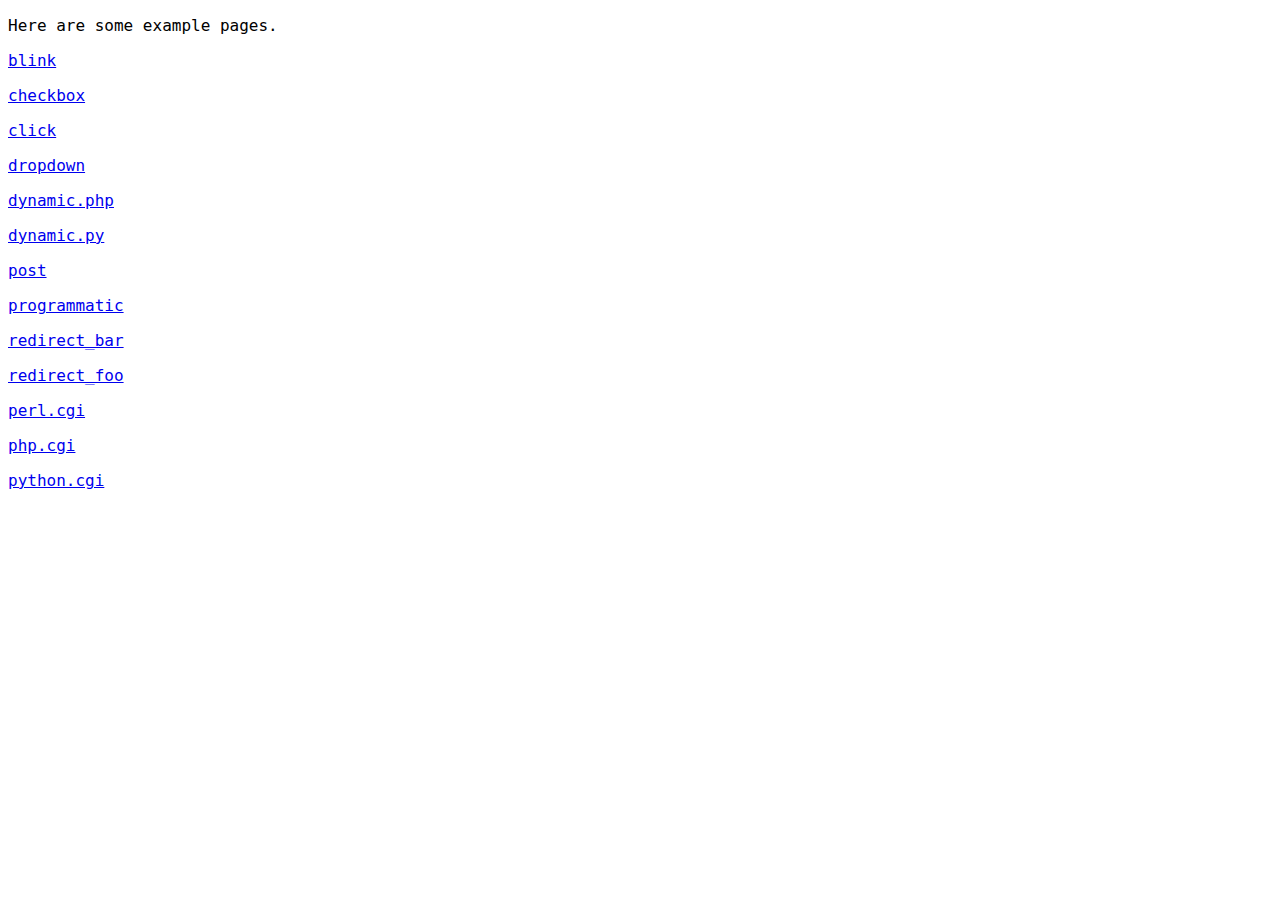
<file: index.html>
<!doctype html>
<html>
  <head>
    <meta charset="utf-8" />
    <link rel="stylesheet" type="text/css" href="style.css" />
    <title>dj</title>
  </head>
  <body>
    <p>Here are some example pages.</p>
    <p><a href="blink.html">blink</a></p>
    <p><a href="checkbox.html">checkbox</a></p>
    <p><a href="click.html">click</a></p>
    <p><a href="dropdown.html">dropdown</a></p>
    <p><a href="dynamic.php">dynamic.php</a></p>
    <p><a href="dynamic.py">dynamic.py</a></p>
    <p><a href="post.html">post</a></p>
    <p><a href="programmatic.html">programmatic</a></p>
    <p><a href="redirect_bar.html">redirect_bar</a></p>
    <p><a href="redirect_foo.html">redirect_foo</a></p>
    <p><a href="perl.cgi">perl.cgi</a></p>
    <p><a href="php.cgi">php.cgi</a></p>
    <p><a href="python.cgi">python.cgi</a></p>
  </body>
</html>
</file>
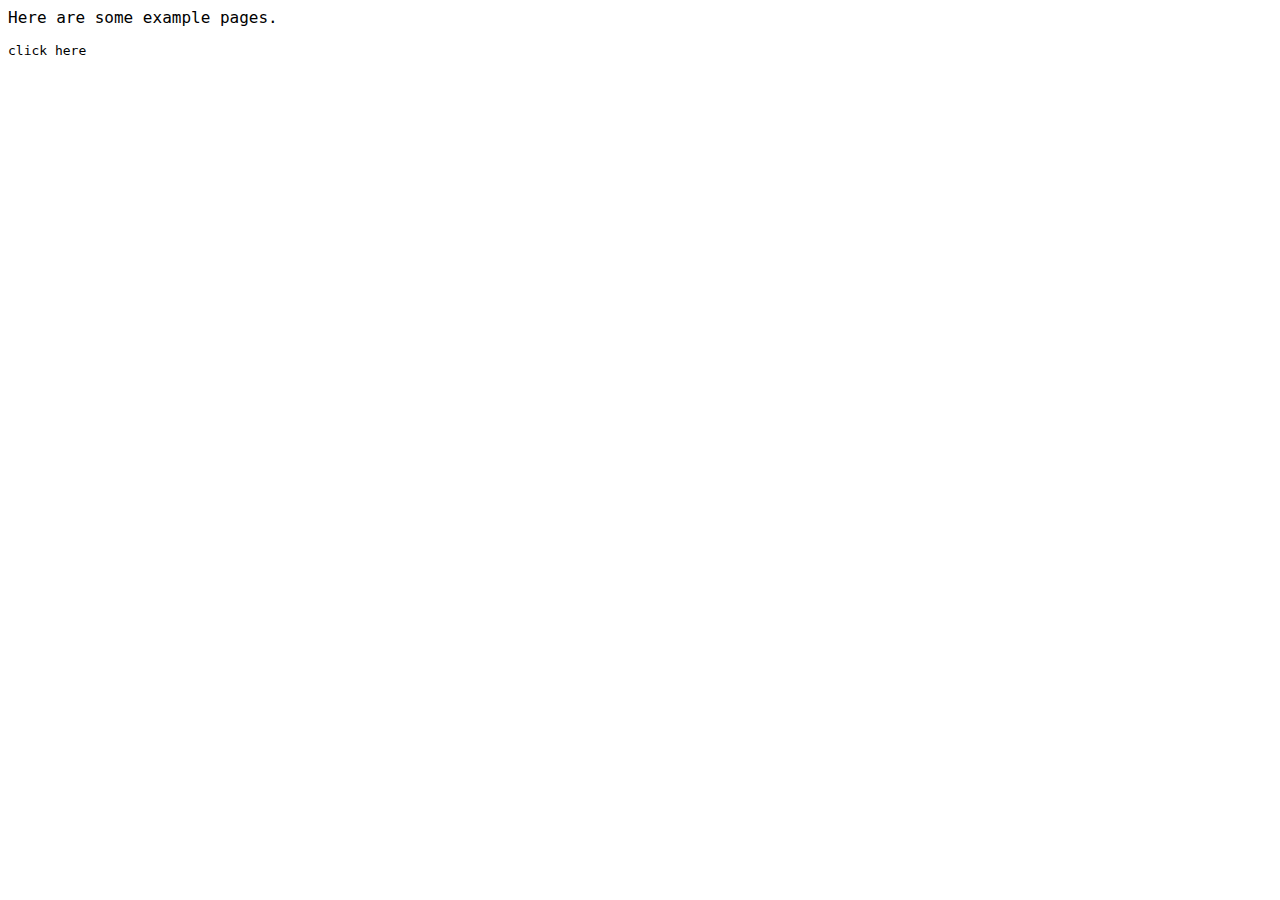
<file: click.html>
<html>
  <head>
    <meta charset="utf-8" />
    <link rel="stylesheet" type="text/css" href="style.css" />
    <title>click</title>
  </head>
  <body>
    <p>Here are some example pages.</p>
    <div id="test">click here</div>
    <script>
      document.getElementById("test").addEventListener("click", function( event ) {
      // display the current click count inside the clicked div
      event.target.innerHTML = "click count: " + event.detail;
      }, false);
    </script>
  </body>
</html>
</file>
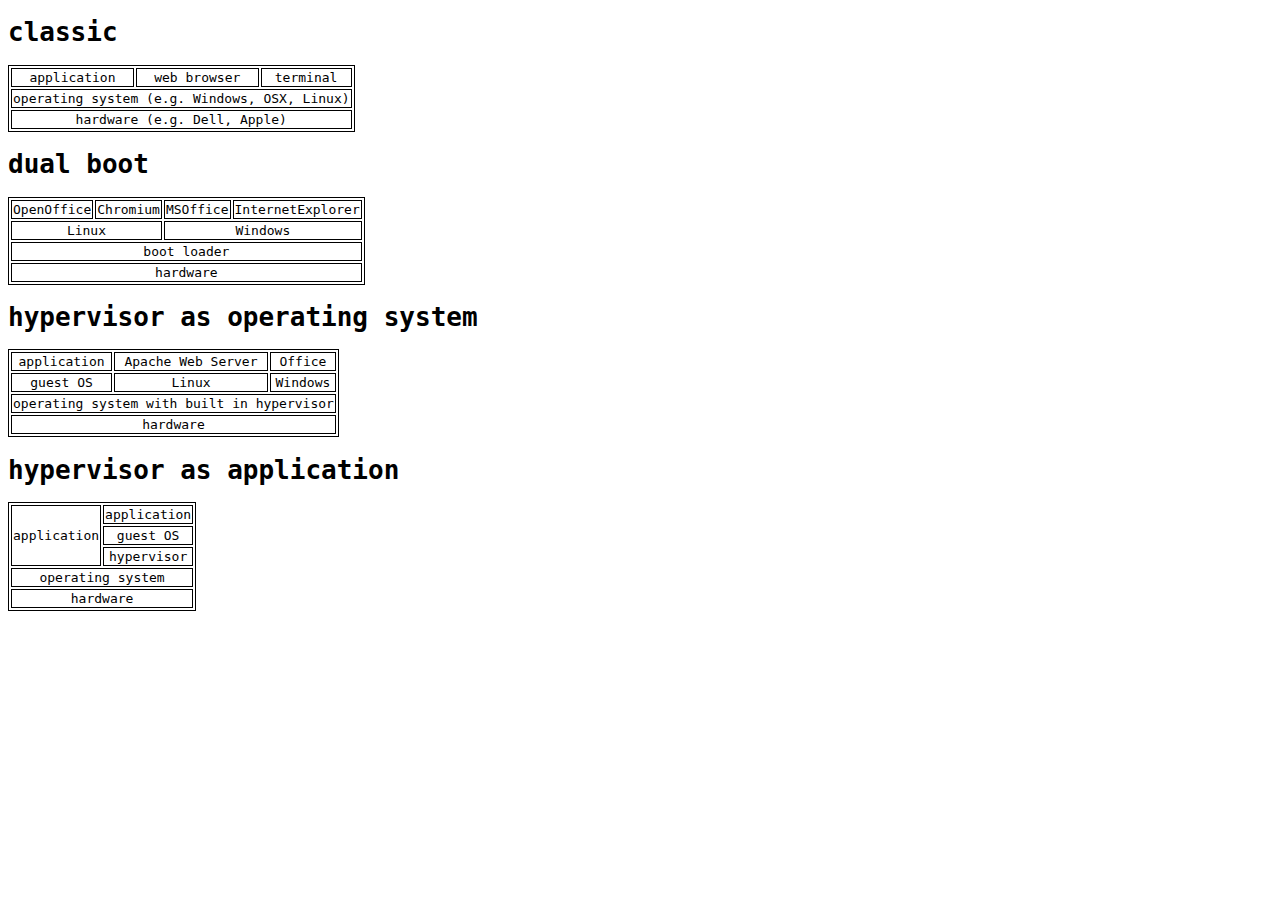
<file: CompArch.html>
<!DOCTYPE html>
<html>
<head>
  <meta http-equiv="Content-Type" content="text/html; charset=UTF-8" />
  <link rel="stylesheet" type="text/css" href="style.css" />
  <title>Computer Architecture</title>
</head>
<body>

<h1>classic</h1>
<table>
  <tr><td>application</td><td>web browser</td><td>terminal</td></tr>
  <tr><td colspan="3">operating system (e.g. Windows, OSX, Linux)</td></tr>
  <tr><td colspan="3">hardware (e.g. Dell, Apple)</td></tr>
</table>

<h1>dual boot</h1>
<table>
  <tr><td>OpenOffice</td><td>Chromium</td><td>MSOffice</td><td>InternetExplorer</td></tr>
  <tr><td colspan="2">Linux<td colspan="2">Windows</td></tr>
  <tr><td colspan="4">boot loader</td></tr>
  <tr><td colspan="4">hardware</td></tr>
</table>

<h1>hypervisor as operating system</h1>
<table>
  <tr><td>application</td><td>Apache Web Server</td><td>Office</td></tr>
  <tr><td>guest OS</td><td>Linux</td><td>Windows</td></tr>
  <tr><td colspan="3">operating system with built in hypervisor</td></tr>
  <tr><td colspan="3">hardware</td></tr>
</table>

<h1>hypervisor as application</h1>
<table>
  <tr><td rowspan="3">application</td><td>application</td></tr>
  <tr><td>guest OS</td></tr>
  <tr><td>hypervisor</td></tr>
  <tr><td colspan="2">operating system</td></tr>
  <tr><td colspan="2">hardware</td></tr>
</table>

</body>
</html>
</file>
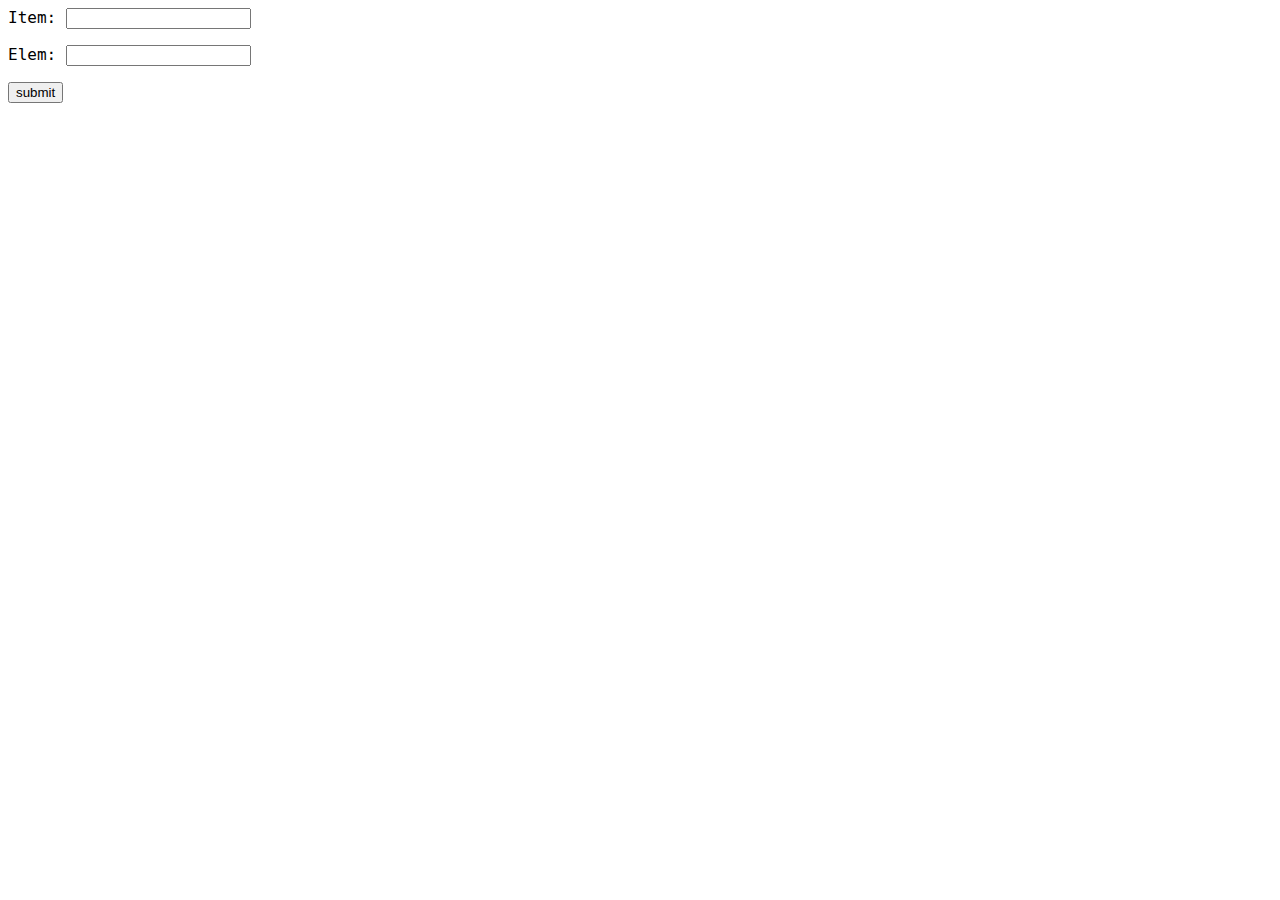
<file: post.html>
<html>
  <head>
    <meta charset="utf-8" />
    <link rel="stylesheet" type="text/css" href="style.css" />
    <title>post</title>
  </head>
  <body>
    <form action="post.php" method="post">
      <p>Item: <input type="text" name="item" /></p>
      <p>Elem: <input type="text" name="elem" /></p>
      <p><input type="submit" value="submit" /><p>
    </form>
  </body>
</html>
</file>
<file: style.css>
body {
    text-align: left;
    font-family: monospace
}

p {
    font-size: large
}

table {
    border: 1px solid black
}

td {
    border: 1px solid black;
    text-align: center
}

table.no_border {
    border: 0
}

td.no_border {
    border: 0;
    text-align: left
}
</file>
